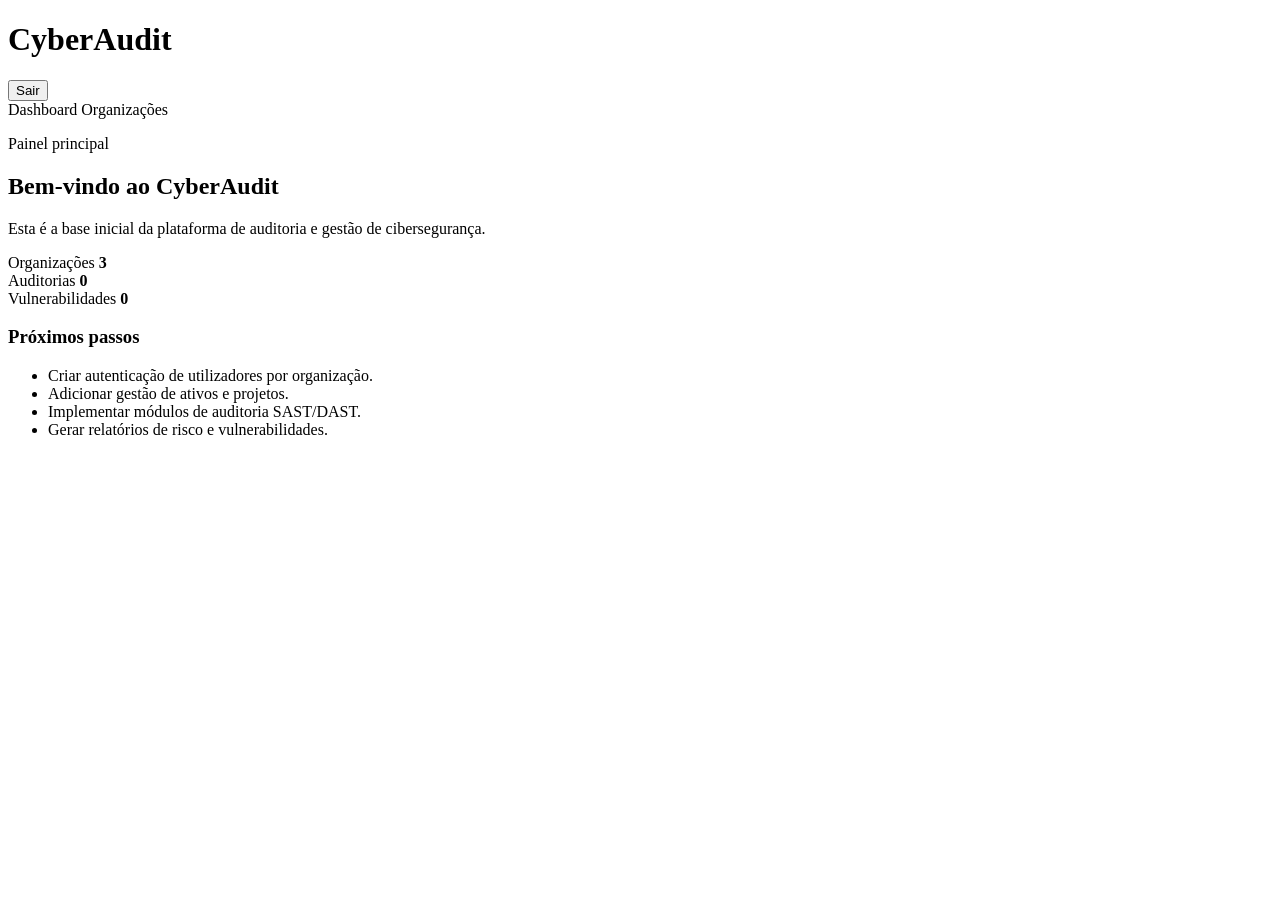
<file: src/main/resources/templates/index.html>
<!DOCTYPE html>
<html xmlns:th="http://www.thymeleaf.org">
<head>
    <meta charset="UTF-8">
    <title>CyberAudit</title>
    <link rel="stylesheet" th:href="@{/css/styles.css}">
</head>
<body>
    <div class="container">
        <header class="topbar">
            <h1>CyberAudit</h1>
            <form th:action="@{/logout}" method="post">
                <button type="submit" class="logout-btn">Sair</button>
            </form>
        </header>

        <nav class="nav">
            <a th:href="@{/dashboard}" class="nav-link active">Dashboard</a>
            <a th:href="@{/organizations}" class="nav-link">Organizações</a>
        </nav>

        <main class="content">
            <section class="card highlight">
                <p class="eyebrow">Painel principal</p>
                <h2>Bem-vindo ao CyberAudit</h2>
                <p>Esta é a base inicial da plataforma de auditoria e gestão de cibersegurança.</p>
            </section>

            <section class="stats-grid">
                <div class="card stat-card">
                    <span class="label">Organizações</span>
                    <strong>3</strong>
                </div>
                <div class="card stat-card">
                    <span class="label">Auditorias</span>
                    <strong>0</strong>
                </div>
                <div class="card stat-card">
                    <span class="label">Vulnerabilidades</span>
                    <strong>0</strong>
                </div>
            </section>

            <section class="card">
                <h3>Próximos passos</h3>
                <ul>
                    <li>Criar autenticação de utilizadores por organização.</li>
                    <li>Adicionar gestão de ativos e projetos.</li>
                    <li>Implementar módulos de auditoria SAST/DAST.</li>
                    <li>Gerar relatórios de risco e vulnerabilidades.</li>
                </ul>
            </section>
        </main>
    </div>
</body>
</html>
</file>
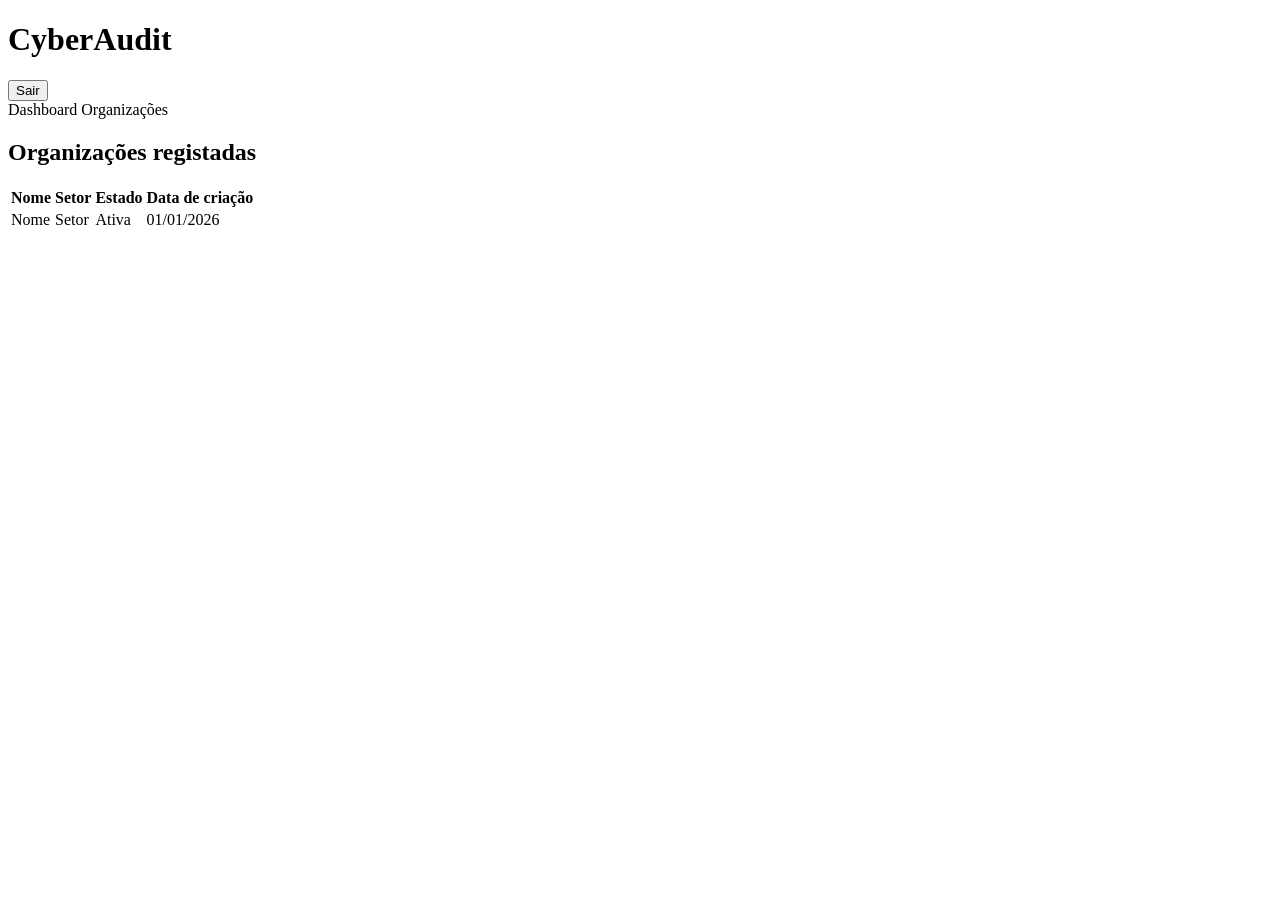
<file: src/main/resources/templates/organizations.html>
<!DOCTYPE html>
<html xmlns:th="http://www.thymeleaf.org">
<head>
    <meta charset="UTF-8">
    <title th:text="${pageTitle} + ' | CyberAudit'">CyberAudit</title>
    <link rel="stylesheet" th:href="@{/css/styles.css}">
</head>
<body>
    <div class="container">
        <header class="topbar">
            <h1>CyberAudit</h1>
            <form th:action="@{/logout}" method="post">
                <button type="submit" class="logout-btn">Sair</button>
            </form>
        </header>

        <nav class="nav">
            <a th:href="@{/dashboard}" class="nav-link">Dashboard</a>
            <a th:href="@{/organizations}" class="nav-link active">Organizações</a>
        </nav>

        <main class="content">
            <section class="card">
                <div class="section-header">
                    <h2>Organizações registadas</h2>
                </div>

                <table class="data-table">
                    <thead>
                    <tr>
                        <th>Nome</th>
                        <th>Setor</th>
                        <th>Estado</th>
                        <th>Data de criação</th>
                    </tr>
                    </thead>
                    <tbody>
                    <tr th:each="organization : ${organizations}">
                        <td th:text="${organization.name}">Nome</td>
                        <td th:text="${organization.sector}">Setor</td>
                        <td><span class="badge" th:text="${organization.status}">Ativa</span></td>
                        <td th:text="${#temporals.format(organization.createdAt, 'dd/MM/yyyy')}">01/01/2026</td>
                    </tr>
                    </tbody>
                </table>
            </section>
        </main>
    </div>
</body>
</html>
</file>
